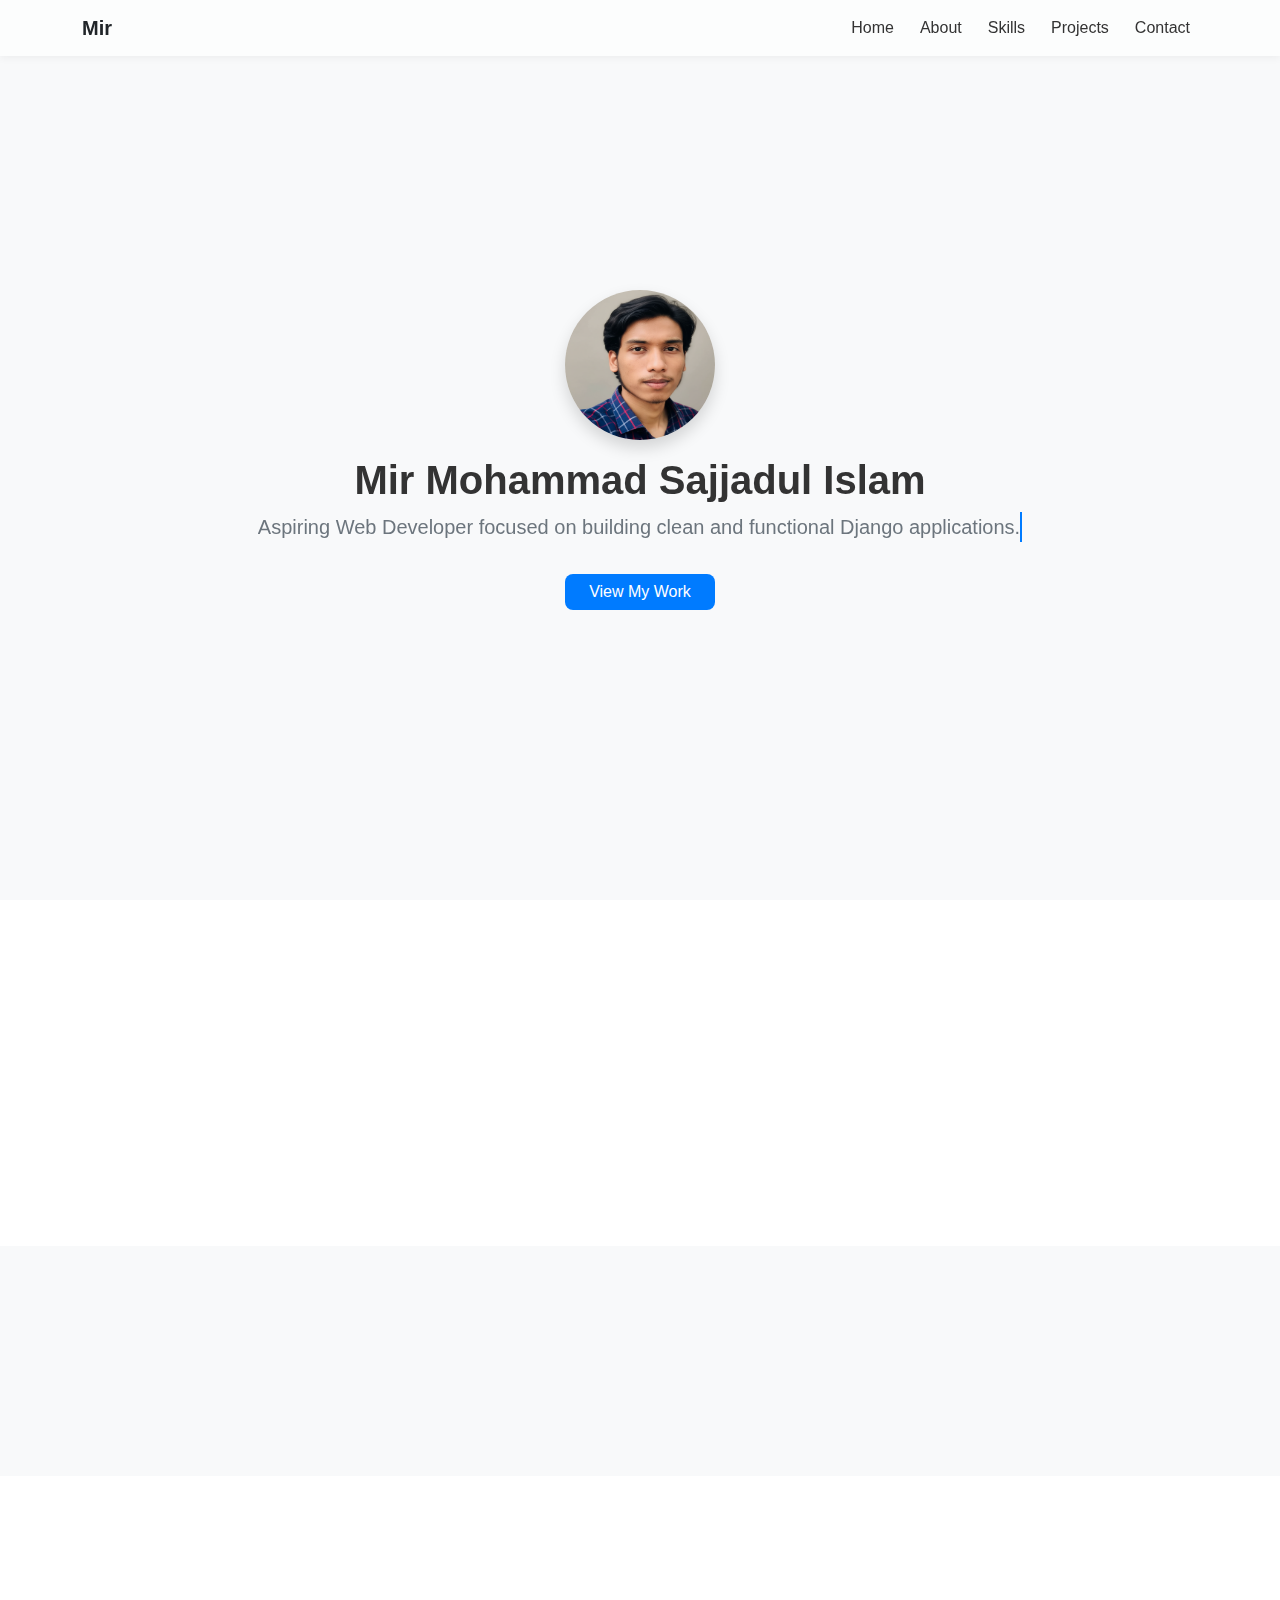
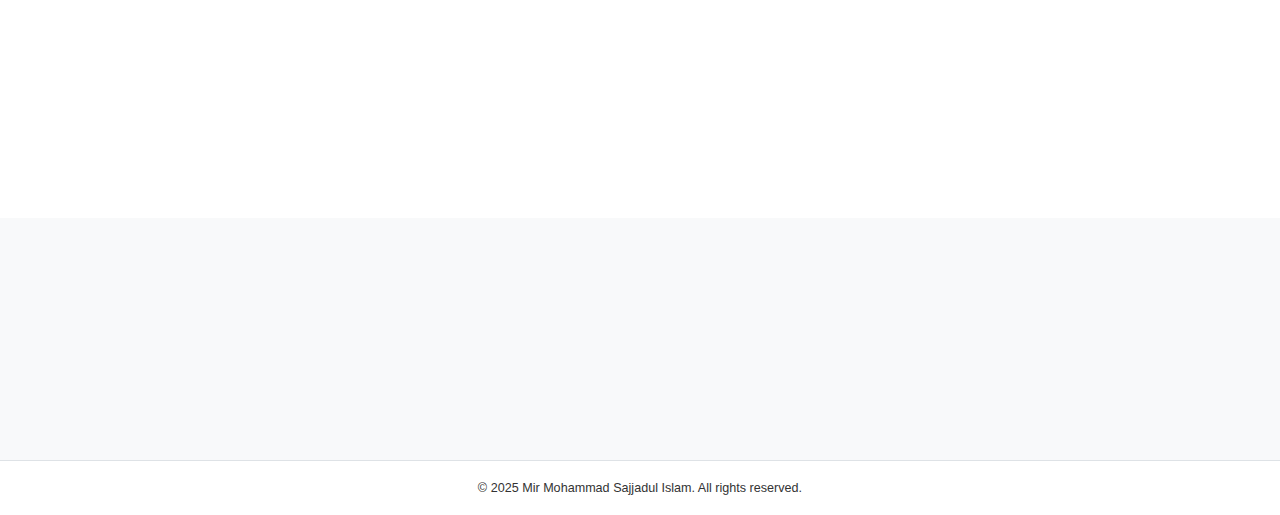
<file: index.html>
<!DOCTYPE html>
<html lang="en">
<head>
  <meta charset="UTF-8" />
  <meta name="viewport" content="width=device-width, initial-scale=1.0" />
  <title>Mir Mohammad Sajjadul Islam | Portfolio</title>
  <link href="https://cdn.jsdelivr.net/npm/bootstrap@5.3.3/dist/css/bootstrap.min.css" rel="stylesheet">
  <link href="style.css" rel="stylesheet">
  <script src="https://cdn.jsdelivr.net/npm/bootstrap@5.3.3/dist/js/bootstrap.bundle.min.js"></script>
  <script src="https://unpkg.com/aos@2.3.1/dist/aos.js"></script>
  <link href="https://unpkg.com/aos@2.3.1/dist/aos.css" rel="stylesheet">
 
</head>
<body data-bs-spy="scroll" data-bs-target="#navbar" data-bs-offset="70">

  <div id="scrollProgress"></div>


  <!-- NAVBAR -->
  <nav id="navbar" class="navbar navbar-expand-lg fixed-top glass-nav">
    <div class="container">
      <a class="navbar-brand fw-bold text-dark" href="#home">Mir</a>
      <button class="navbar-toggler" type="button" data-bs-toggle="collapse" data-bs-target="#navmenu">
        <span class="navbar-toggler-icon"></span>
      </button>
      <div class="collapse navbar-collapse" id="navmenu">
        <ul class="navbar-nav ms-auto">
          <li class="nav-item"><a class="nav-link" href="#home">Home</a></li>
          <li class="nav-item"><a class="nav-link" href="#about">About</a></li>
          <li class="nav-item"><a class="nav-link" href="#skills">Skills</a></li>
          <li class="nav-item"><a class="nav-link" href="#projects">Projects</a></li>
          <li class="nav-item"><a class="nav-link" href="#contact">Contact</a></li>
        </ul>
      </div>
    </div>
  </nav>

  <!-- HERO -->
  <section id="home" class="min-vh-100 d-flex align-items-center justify-content-center text-center bg-light">
    <div data-aos="fade-up" class="container">
      <img src="assets/profile.png" alt="Profile" class="rounded-circle mb-3 shadow" width="150" height="150">
      <h1 class="fw-bold lgo">Mir Mohammad Sajjadul Islam</h1>
      <p class="lead text-secondary">
        <span class="typed-text">Aspiring Web Developer focused on building clean and functional Django applications.</span>
      </p>
      <a href="#projects" class="btn btn-primary px-4 mt-2">View My Work</a>
    </div>
  </section>

  <!-- ABOUT -->
  <section id="about" class="py-5 bg-white">
    <div class="container" data-aos="fade-right">
      <div class="row align-items-center">
        <div class="col-md-6">
          <h2 class="fw-bold mb-3 lgo">About Me</h2>
          <p>
            I’m a passionate learner diving deep into Django and backend web development.
            I enjoy transforming ideas into functional web applications, working with databases,
            and continuously improving my problem-solving skills. My goal is to contribute
            to meaningful projects while learning from real-world experience.
          </p>
        </div>
        <div class="col-md-6 text-center">
          <img src="assets/coding-illustration.svg" alt="Coding" class="img-fluid" style="max-height:250px;">
        </div>
      </div>
    </div>
  </section>

  <!-- SKILLS -->
  <section id="skills" class="py-5 bg-light">
    <div class="container text-center" data-aos="fade-up">
      <h2 class="fw-bold mb-4 lgo">Skills</h2>
      <div class="row justify-content-center">
        <div class="col-6 col-md-2 mb-3"><div class="card py-3 shadow-sm">Python</div></div>
        <div class="col-6 col-md-2 mb-3"><div class="card py-3 shadow-sm">Django</div></div>
        <div class="col-6 col-md-2 mb-3"><div class="card py-3 shadow-sm">HTML</div></div>
        <div class="col-6 col-md-2 mb-3"><div class="card py-3 shadow-sm">CSS</div></div>
        <div class="col-6 col-md-2 mb-3"><div class="card py-3 shadow-sm">SQLite</div></div>
      </div>
    </div>
  </section>

  <!-- PROJECTS -->
  <section id="projects" class="py-5 bg-white">
    <div class="container" data-aos="fade-up">
      <h2 class="fw-bold text-center mb-5 lgo">Projects</h2>
      <div class="row g-4">
        <div class="col-md-6">
          <div class="card h-100 shadow-sm">
            <div class="card-body lgo">
              <h5 class="card-title">Mini Twitter Clone</h5>
              <p class="card-text">
                A simple tweet-style app built using Django and SQLite, allowing users to post and view short messages.
              </p>
              <a href="#" class="btn btn-outline-primary btn-sm">View on GitHub</a>
            </div>
          </div>
        </div>
        <div class="col-md-6">
          <div class="card h-100 shadow-sm">
            <div class="card-body lgo">
              <h5 class="card-title ">Doctor Appointment System</h5>
              <p class="card-text ">
                Built backend structure for managing appointments, doctors, and patients using Django and SQLite.
              </p>
              <a href="#" class="btn btn-outline-primary btn-sm">View on GitHub</a>
            </div>
          </div>
        </div>
      </div>
    </div>
  </section>

  <!-- CONTACT -->
  <section id="contact" class="py-5 bg-light text-center">
    <div class="container" data-aos="fade-up">
      <h2 class="fw-bold mb-4 lgo">Contact Me</h2>
      <p>If you’d like to collaborate or offer an opportunity, feel free to reach out.</p>
      <a href="mailto:zaramir262@gmail.com" class="btn btn-primary mt-2 px-4">Email Me</a>
    </div>
  </section>

  <footer class="py-3 bg-white text-center border-top">
    <small>© 2025 Mir Mohammad Sajjadul Islam. All rights reserved.</small>
  </footer>

  <script src="script.js"></script>
    
  
</body>
</html>
</file>
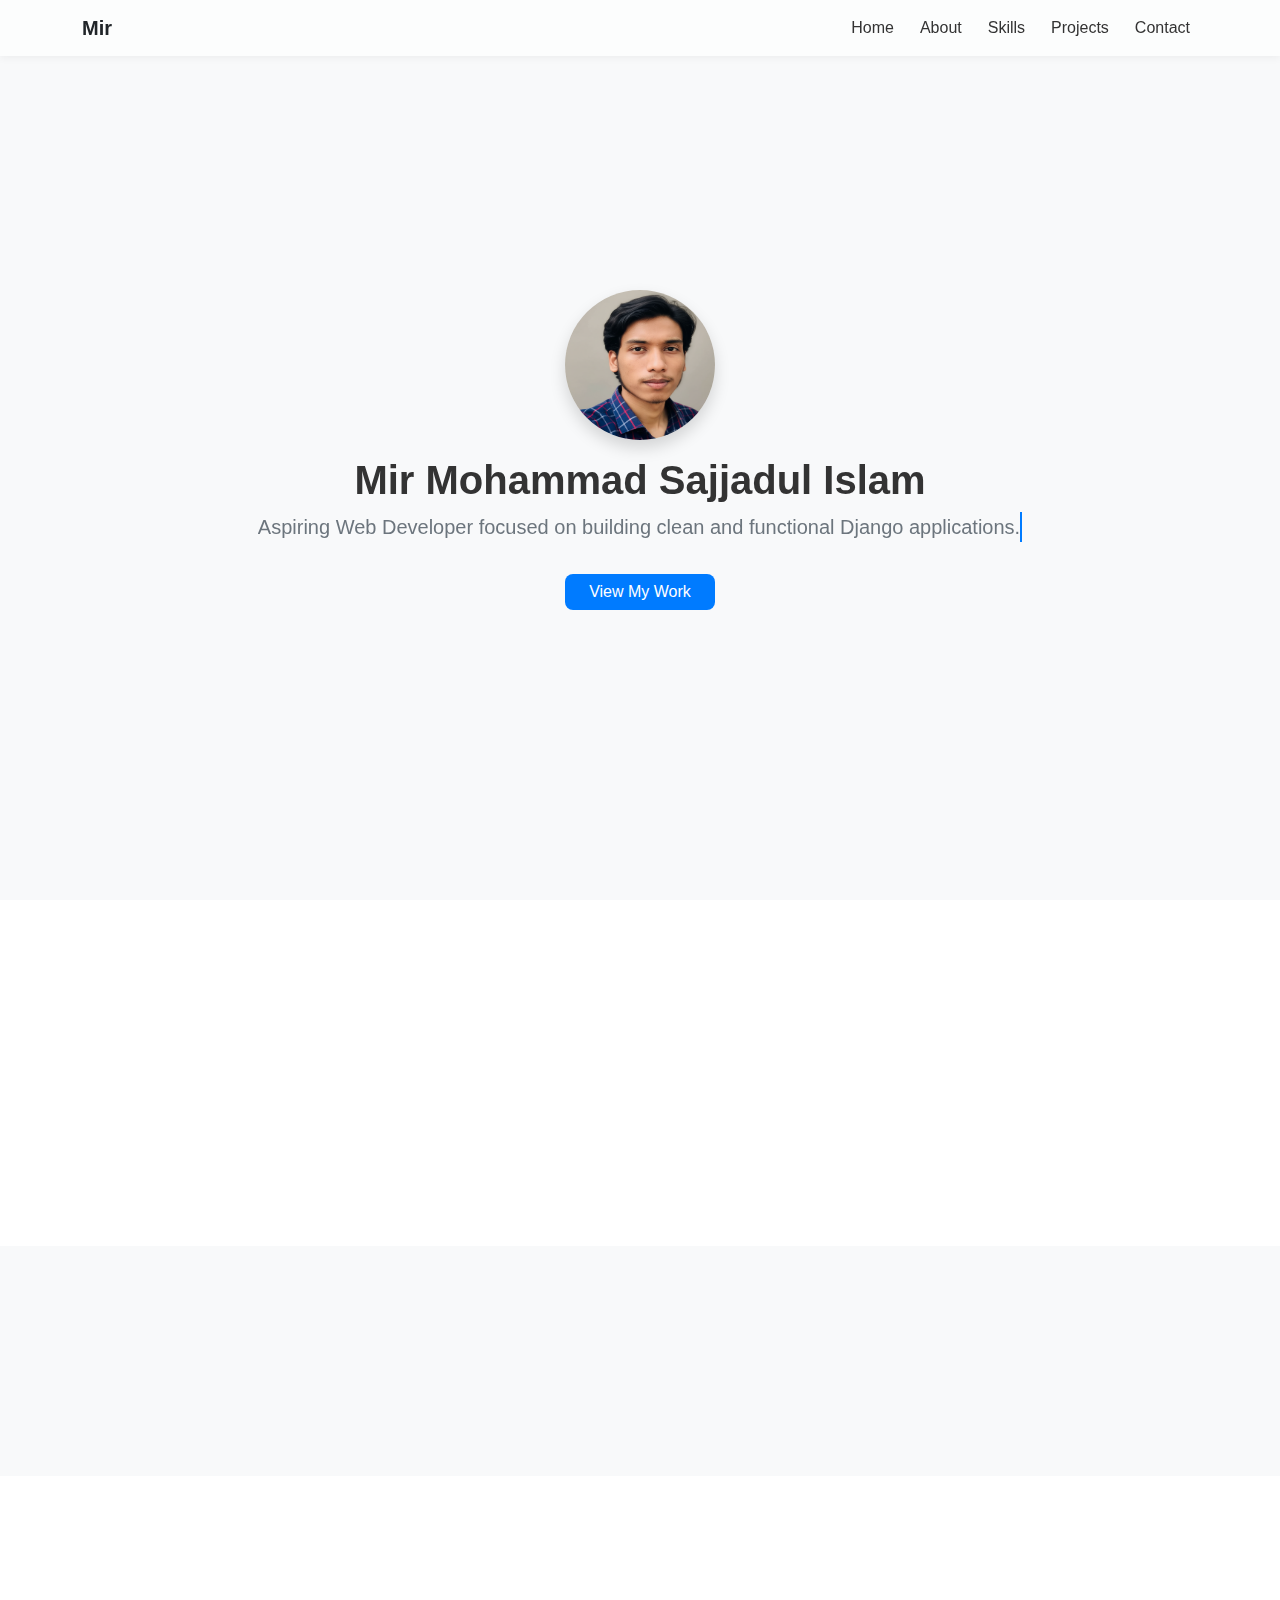
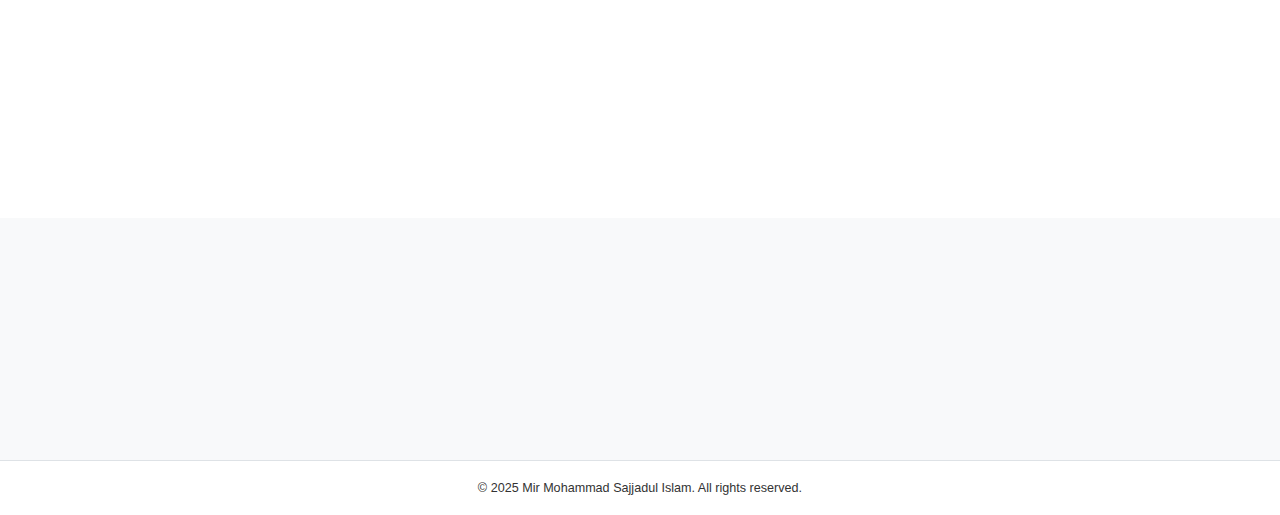
<file: home.html>
<!DOCTYPE html>
<html lang="en">
<head>
  <meta charset="UTF-8" />
  <meta name="viewport" content="width=device-width, initial-scale=1.0" />
  <title>Mir Mohammad Sajjadul Islam | Portfolio</title>
  <link href="https://cdn.jsdelivr.net/npm/bootstrap@5.3.3/dist/css/bootstrap.min.css" rel="stylesheet">
  <link href="style.css" rel="stylesheet">
  <script src="https://cdn.jsdelivr.net/npm/bootstrap@5.3.3/dist/js/bootstrap.bundle.min.js"></script>
  <script src="https://unpkg.com/aos@2.3.1/dist/aos.js"></script>
  <link href="https://unpkg.com/aos@2.3.1/dist/aos.css" rel="stylesheet">
 
</head>
<body data-bs-spy="scroll" data-bs-target="#navbar" data-bs-offset="70">

  <div id="scrollProgress"></div>


  <!-- NAVBAR -->
  <nav id="navbar" class="navbar navbar-expand-lg fixed-top glass-nav">
    <div class="container">
      <a class="navbar-brand fw-bold text-dark" href="#home">Mir</a>
      <button class="navbar-toggler" type="button" data-bs-toggle="collapse" data-bs-target="#navmenu">
        <span class="navbar-toggler-icon"></span>
      </button>
      <div class="collapse navbar-collapse" id="navmenu">
        <ul class="navbar-nav ms-auto">
          <li class="nav-item"><a class="nav-link" href="#home">Home</a></li>
          <li class="nav-item"><a class="nav-link" href="#about">About</a></li>
          <li class="nav-item"><a class="nav-link" href="#skills">Skills</a></li>
          <li class="nav-item"><a class="nav-link" href="#projects">Projects</a></li>
          <li class="nav-item"><a class="nav-link" href="#contact">Contact</a></li>
        </ul>
      </div>
    </div>
  </nav>

  <!-- HERO -->
  <section id="home" class="min-vh-100 d-flex align-items-center justify-content-center text-center bg-light">
    <div data-aos="fade-up" class="container">
      <img src="assets/profile.png" alt="Profile" class="rounded-circle mb-3 shadow" width="150" height="150">
      <h1 class="fw-bold lgo">Mir Mohammad Sajjadul Islam</h1>
      <p class="lead text-secondary">
        <span class="typed-text">Aspiring Web Developer focused on building clean and functional Django applications.</span>
      </p>
      <a href="#projects" class="btn btn-primary px-4 mt-2">View My Work</a>
    </div>
  </section>

  <!-- ABOUT -->
  <section id="about" class="py-5 bg-white">
    <div class="container" data-aos="fade-right">
      <div class="row align-items-center">
        <div class="col-md-6">
          <h2 class="fw-bold mb-3 lgo">About Me</h2>
          <p>
            I’m a passionate learner diving deep into Django and backend web development.
            I enjoy transforming ideas into functional web applications, working with databases,
            and continuously improving my problem-solving skills. My goal is to contribute
            to meaningful projects while learning from real-world experience.
          </p>
        </div>
        <div class="col-md-6 text-center">
          <img src="assets/coding-illustration.svg" alt="Coding" class="img-fluid" style="max-height:250px;">
        </div>
      </div>
    </div>
  </section>

  <!-- SKILLS -->
  <section id="skills" class="py-5 bg-light">
    <div class="container text-center" data-aos="fade-up">
      <h2 class="fw-bold mb-4 lgo">Skills</h2>
      <div class="row justify-content-center">
        <div class="col-6 col-md-2 mb-3"><div class="card py-3 shadow-sm">Python</div></div>
        <div class="col-6 col-md-2 mb-3"><div class="card py-3 shadow-sm">Django</div></div>
        <div class="col-6 col-md-2 mb-3"><div class="card py-3 shadow-sm">HTML</div></div>
        <div class="col-6 col-md-2 mb-3"><div class="card py-3 shadow-sm">CSS</div></div>
        <div class="col-6 col-md-2 mb-3"><div class="card py-3 shadow-sm">SQLite</div></div>
      </div>
    </div>
  </section>

  <!-- PROJECTS -->
  <section id="projects" class="py-5 bg-white">
    <div class="container" data-aos="fade-up">
      <h2 class="fw-bold text-center mb-5 lgo">Projects</h2>
      <div class="row g-4">
        <div class="col-md-6">
          <div class="card h-100 shadow-sm">
            <div class="card-body lgo">
              <h5 class="card-title">Mini Twitter Clone</h5>
              <p class="card-text">
                A simple tweet-style app built using Django and SQLite, allowing users to post and view short messages.
              </p>
              <a href="#" class="btn btn-outline-primary btn-sm">View on GitHub</a>
            </div>
          </div>
        </div>
        <div class="col-md-6">
          <div class="card h-100 shadow-sm">
            <div class="card-body lgo">
              <h5 class="card-title ">Doctor Appointment System</h5>
              <p class="card-text ">
                Built backend structure for managing appointments, doctors, and patients using Django and SQLite.
              </p>
              <a href="#" class="btn btn-outline-primary btn-sm">View on GitHub</a>
            </div>
          </div>
        </div>
      </div>
    </div>
  </section>

  <!-- CONTACT -->
  <section id="contact" class="py-5 bg-light text-center">
    <div class="container" data-aos="fade-up">
      <h2 class="fw-bold mb-4 lgo">Contact Me</h2>
      <p>If you’d like to collaborate or offer an opportunity, feel free to reach out.</p>
      <a href="mailto:zaramir262@gmail.com" class="btn btn-primary mt-2 px-4">Email Me</a>
    </div>
  </section>

  <footer class="py-3 bg-white text-center border-top">
    <small>© 2025 Mir Mohammad Sajjadul Islam. All rights reserved.</small>
  </footer>

  <script src="script.js"></script>
    
  
</body>
</html>
</file>
<file: style.css>
.typed-text {
  border-right: 2px solid #007bff;
  white-space: nowrap;
  overflow: hidden;
  display: inline-block;
  animation: typing 3s steps(50, end), blink 0.75s step-end infinite;
}

@keyframes typing {
  from { width: 0 }
  to { width: 100% }
}

@keyframes blink {
  50% { border-color: transparent }
}

html {
  scroll-behavior: smooth;
}

.lgo{
  cursor: default;
}

body {
  font-family: 'Poppins', sans-serif;
  color: #333;
  background-color: #f8f9fa;
}

/* Frosted Glass Navbar */
.glass-nav {
  backdrop-filter: blur(10px);
  background: rgba(255, 255, 255, 0.6);
  box-shadow: 0 2px 8px rgba(0, 0, 0, 0.05);
}

.nav-link {
  font-weight: 500;
  color: #333 !important;
  margin-left: 10px;
  transition: color 0.2s ease;
}

.nav-link:hover {
  color: #007bff !important;
}

.card {
  border: none;
  border-radius: 12px;
}

.btn-primary {
  background-color: #007bff;
  border: none;
  border-radius: 8px;
}

.btn-outline-primary {
  border-radius: 8px;
}

footer {
  font-size: 0.9rem;
}

#scrollProgress {
  position: fixed;
  top: 0;
  left: 0;
  width: 0%;
  height: 4px;
  background-color: #007bff;
  z-index: 9999;
  transition: width 0.25s ease;
}

.card:hover {
  transform: translateY(-8px);
  box-shadow: 0 12px 20px rgba(0, 0, 0, 0.15);
  transition: transform 0.3s ease, box-shadow 0.3s ease;
}
</file>
